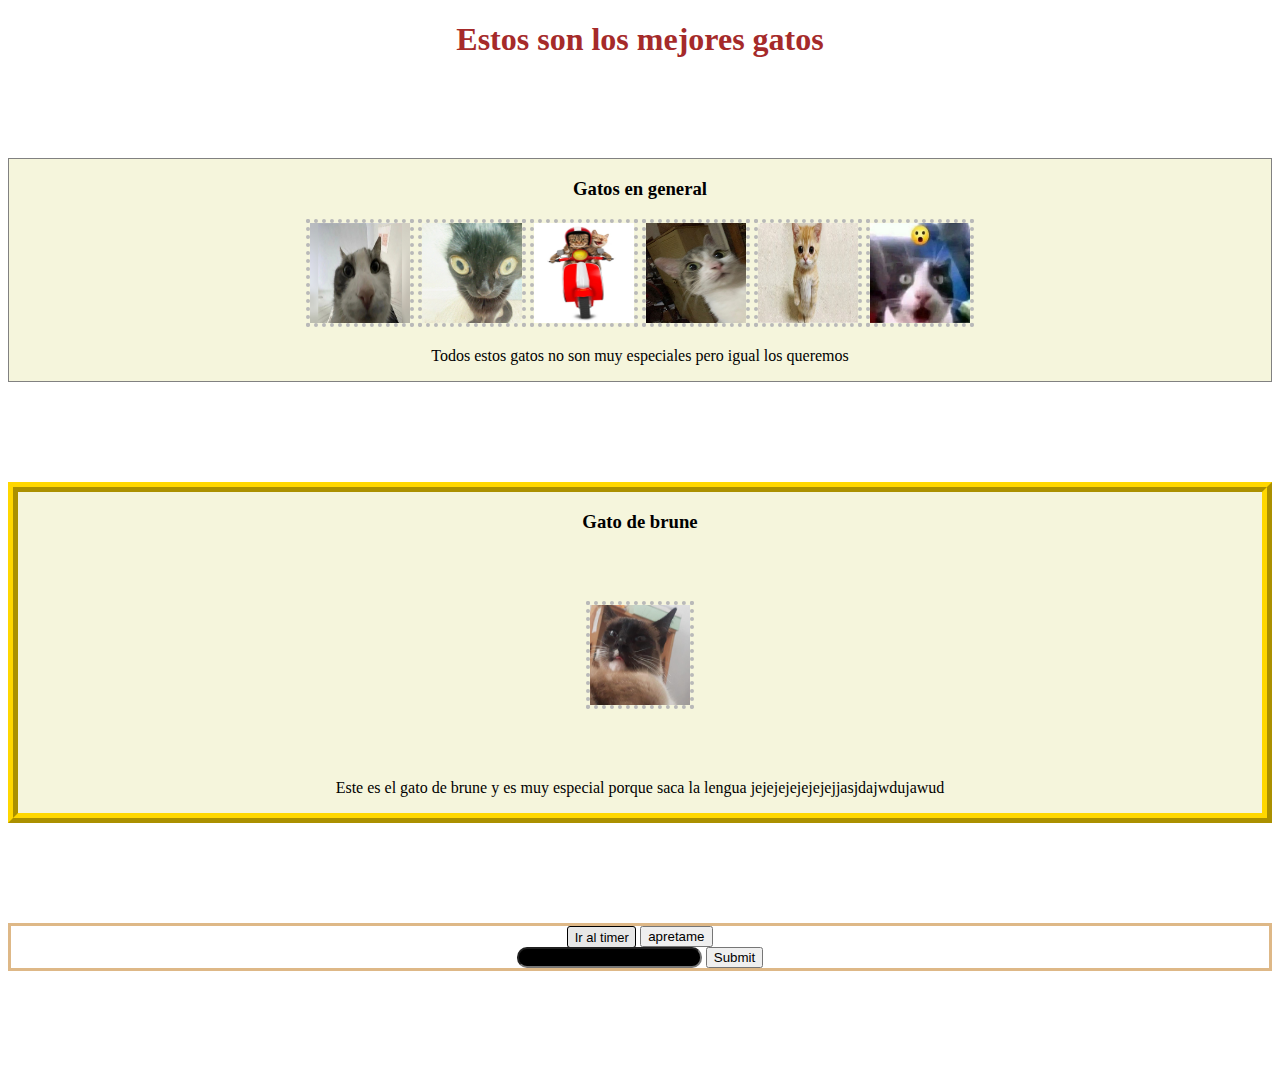
<file: index.html>
<!DOCTYPE html>
<html lang="en">
<head>
    <meta charset="UTF-8">
    <meta http-equiv="X-UA-Compatible" content="IE=edge">
    <meta name="viewport" content="width=device-width, initial-scale=1.0">
    <title>Gatitos lindos</title>
    <link rel="stylesheet" href="style.css">
</head>
<body>
    <h1>Estos son los mejores gatos</h1>
    <div class="imagenes" id="gatos_comunes">
        <h3>
            Gatos en general
        </h3>
        <div class="gatito"><img id="g1" src="./fotos/gato1.png"></div>
        <div class="gatito"><img id="g2" src="./fotos/gato2.png"></div>
        <div class="gatito"><img id="g3" src="./fotos/gato3.png"></div>
        <div class="gatito"><img id="g4" src="./fotos/gato4.png"></div>
        <div class="gatito"><img id="g5" src="./fotos/gato5.png"></div>
        <div class="gatito"><img id="g6" src="./fotos/gato6.png"></div>
        
        <p>Todos estos gatos no son muy especiales pero igual los queremos</p>
    
    </div>
    <div class="imagenes" id="gatos_especiales">
        <h3>
            Gato de brune
        </h3>
        <img id="gato_brune" src="./fotos/gato-brune.png">
        <p>Este es el gato de brune y es muy especial porque saca la lengua jejejejejejejejjasjdajwdujawud</p>
    </div>

    <div class="botones">
        <a class="apretable" href="https://vclock.com/timer/#countdown=00:15:00&enabled=0&seconds=900&sound=school&loop=1">Ir al timer</a>
        <button class="apretable">apretame</button>
        <form>
            <input id="entrada" type="text">
            <input type="submit">
        </form>
    </div>
</body>
</html>
</file>
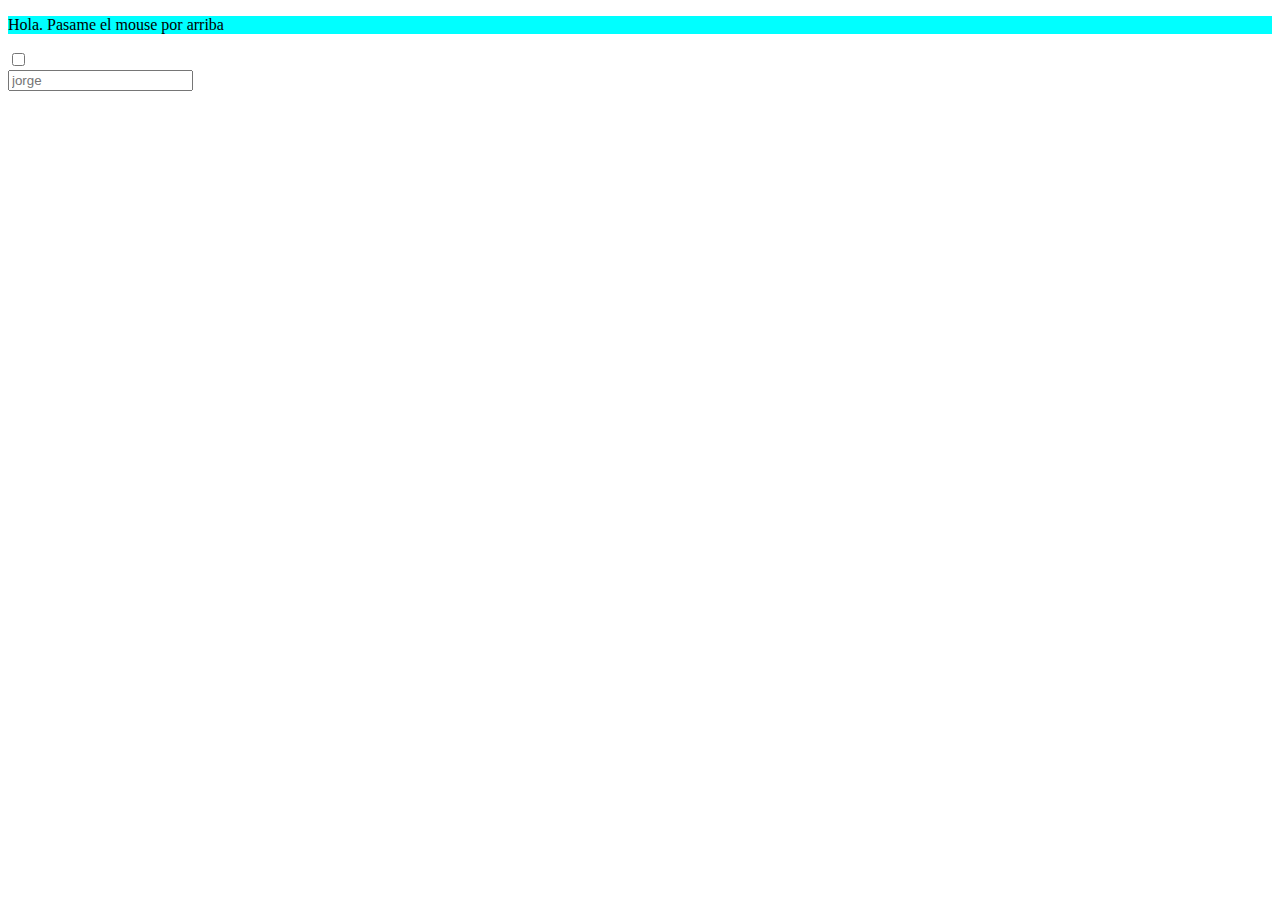
<file: ejemplo2/index.html>
<!DOCTYPE html>
<html lang="en">
<head>
    <meta charset="UTF-8">
    <meta http-equiv="X-UA-Compatible" content="IE=edge">
    <meta name="viewport" content="width=device-width, initial-scale=1.0">
    <title>Document</title>
    <link rel="stylesheet" href="style.css">
</head>
<body>
    <audio src=""></audio>
    <!-- aca estoy usando el pseudoselector hover -->
    <div id="pasame_por_arriba">
        <p>Hola. Pasame el mouse por arriba</p>
    </div>

    <div>
        <input id="clickeame" type="checkbox", placeholder="Haceme click">
    </div>
        
    <div>
        <input id="manteneme_clickeado" type="text", placeholder="jorge">
        
    </div>
</body>
</html>
</file>
<file: style.css>
h1{
    text-align: center;
    color: brown;
}

img{
    width: 100px;
    height: 100px;

    border-style: dotted;
    border-width: 4px;
    border-color: rgb(185, 185, 185);
}

div{
    margin-top: 100px;
    margin-bottom: 100px;
}
img:hover{
    border-color: rgb(4, 0, 255);
    border-style: solid;
}

.imagenes{
    background-color: beige;
    text-align: center;
}


#gatos_comunes{
    border-style: solid;
    border-width: 1px;
    border-color: rgb(129, 129, 129);
}

#gatos_especiales{
    border-style: ridge;
    border-width: 10px;
    border-color: gold;
}

#gato_brune{
    margin-top: 50px;
    margin-bottom: 50px;
}

#gato_brune:hover{
    box-shadow: rgba(0, 0, 0, 0.56) 0px 0px 100px 10px;
    border-color: rgb(0, 0, 0);
    border-style: groove;
    border-width: 5px;
    border-radius: 10px;
}

.imagenes:active{
    box-shadow: blue 0px 0px 0px 2px inset, rgb(255, 255, 255) 10px -10px 0px -3px, rgb(31, 193, 27) 10px -10px, rgb(255, 255, 255) 20px -20px 0px -3px, rgb(255, 217, 19) 20px -20px, rgb(255, 255, 255) 30px -30px 0px -3px, rgb(255, 156, 85) 30px -30px, rgb(255, 255, 255) 40px -40px 0px -3px, rgb(255, 85, 85) 40px -40px;
}

.botones{
    border: burlywood solid;
    text-align: center;
}

.apretable:active{
    color:red;
    background-color: blueviolet;
}

a{
    text-decoration: none;
    border-radius: 3px;
    border:rgb(0, 0, 0) solid 1px;
    color:black;
    font-family: arial;
    font-size: small;
    background-color: rgb(231, 231, 231);
    padding-left: 0.5%;
    padding-right: 0.5%;
    padding-top:0.2%;
    padding-bottom: 0.2%;
}
a:hover{
    background-color: rgb(223, 223, 223);

}

#entrada{
    background-color: black;
    color: white;
    border-radius: 10px;
    text-align: center;
}

#entrada:focus{
    color:red;
}
#entrada:hover{
    color: blue;
}
#entrada:active{
    color:orange;
}

.gatito{
    display:inline;
}

div.figure p {
    display: table-cell;
    width: 100%;
  }
  div.figure p + p {
    display: table-caption;
    caption-side: top;
  }
</file>
<file: ejemplo2/style.css>
#pasame_por_arriba{
    background-color: cyan;
}

#pasame_por_arriba:hover{
    background-color: red;
}


/* este es el segundo div del html */
#clickeame:checked{
    background-color: rgb(98, 255, 0);
}

#manteneme_clickeado:active{
    background-color: blue;
}
</file>
